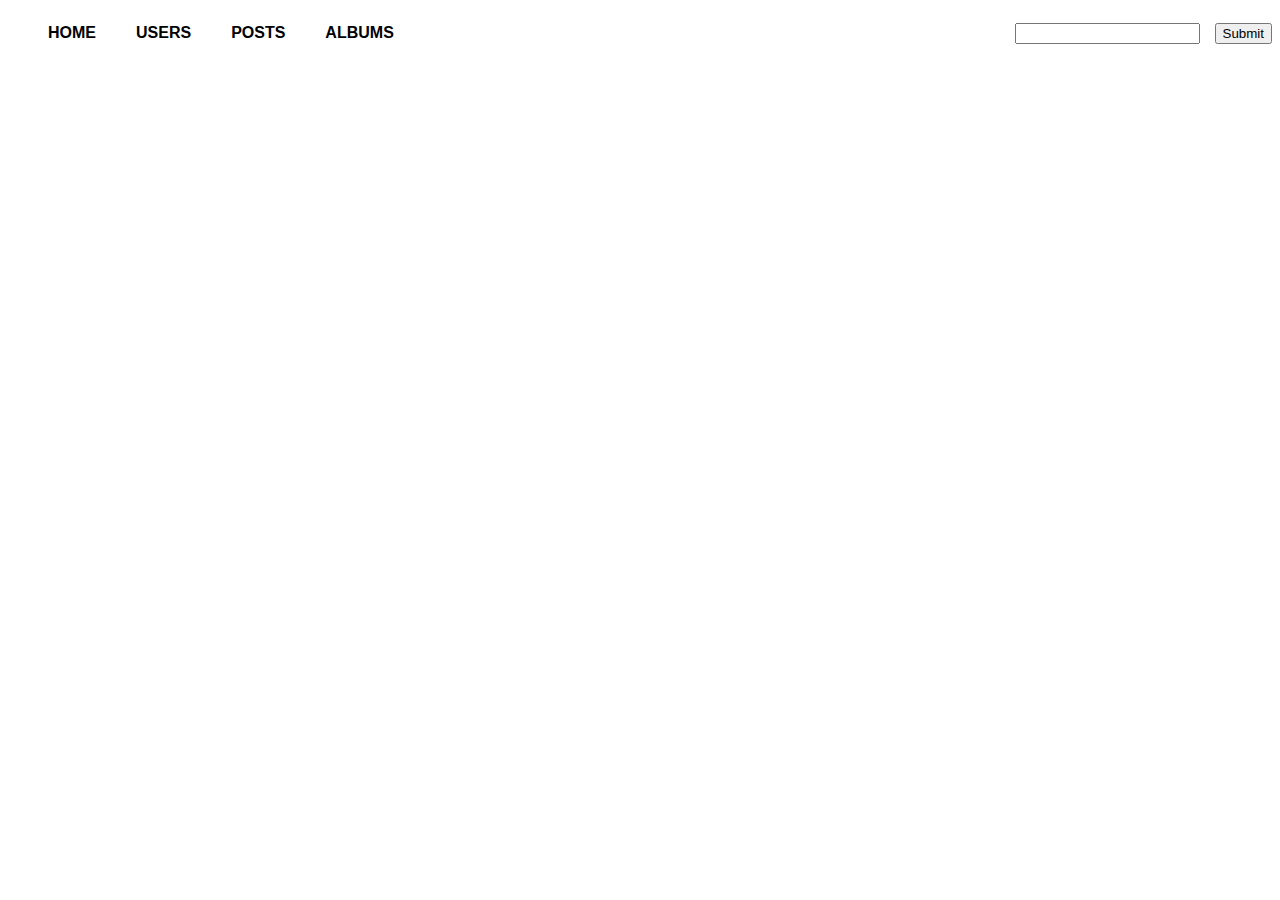
<file: index.html>
<!DOCTYPE html>
<html lang="en">
   <head>
      <meta charset="UTF-8" />
      <meta http-equiv="X-UA-Compatible" content="IE=edge" />
      <meta name="viewport" content="width=device-width, initial-scale=1.0" />
      <title>Document</title>
      <link rel="stylesheet" href="navigation.css">
   </head>
   <body>
      
      <script src="navigation.js"></script>
   </body>
</html>
</file>
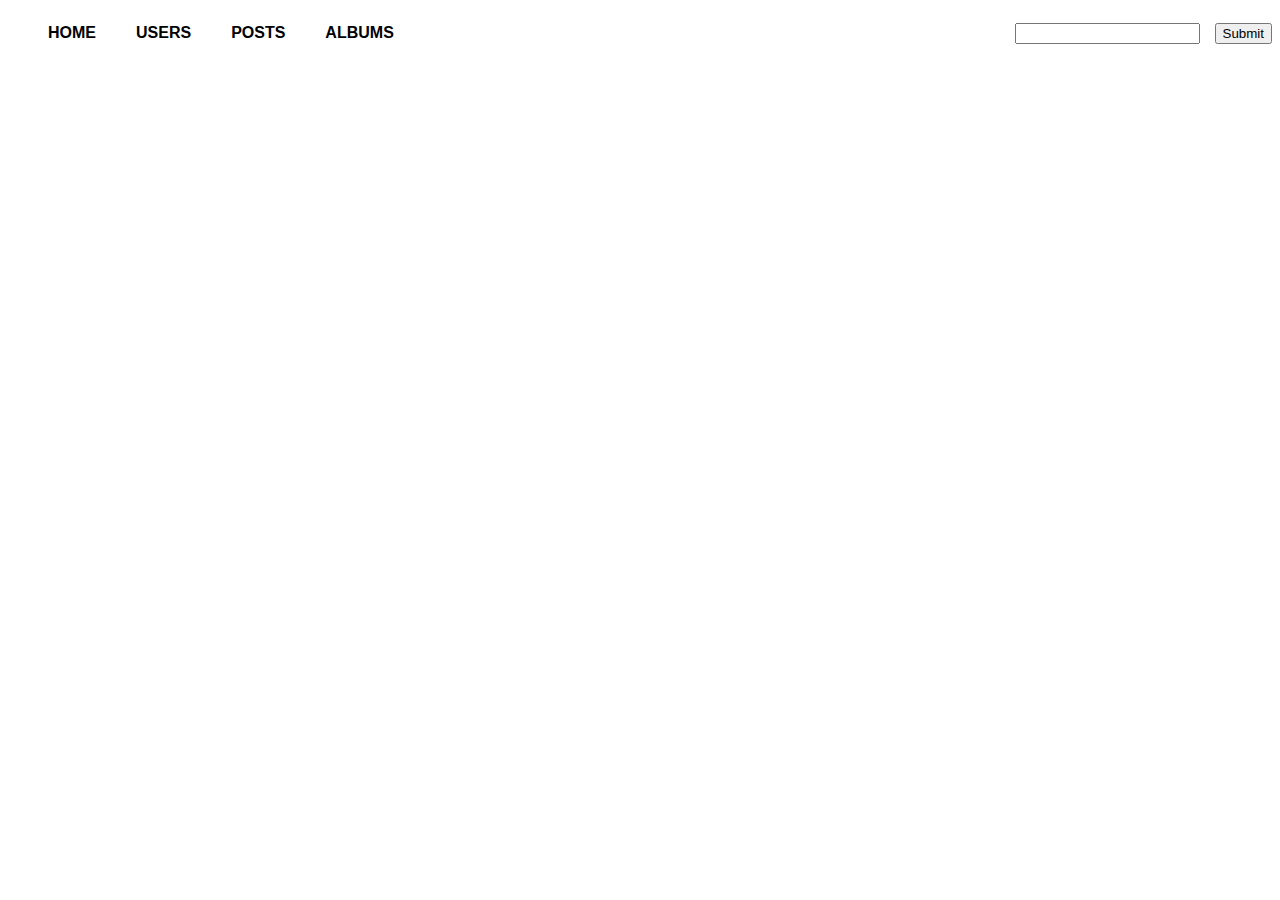
<file: album.html>
<!DOCTYPE html>
<html lang="en">
   <head>
      <meta charset="UTF-8" />
      <meta http-equiv="X-UA-Compatible" content="IE=edge" />
      <meta name="viewport" content="width=device-width, initial-scale=1.0" />
      <title>Document</title>
      <link rel="stylesheet" href="navigation.css">
      <link rel="stylesheet" href="album.css">
      <link rel="stylesheet" href="lightbox.css">
   </head>
   <body>

      <div id="user-albums"></div>

      <script type="module" src="album-script.js"></script>
      <script src="navigation.js"></script>
      <script src="lightbox-plus-jquery.js"></script>
   </body>
</html>
</file>
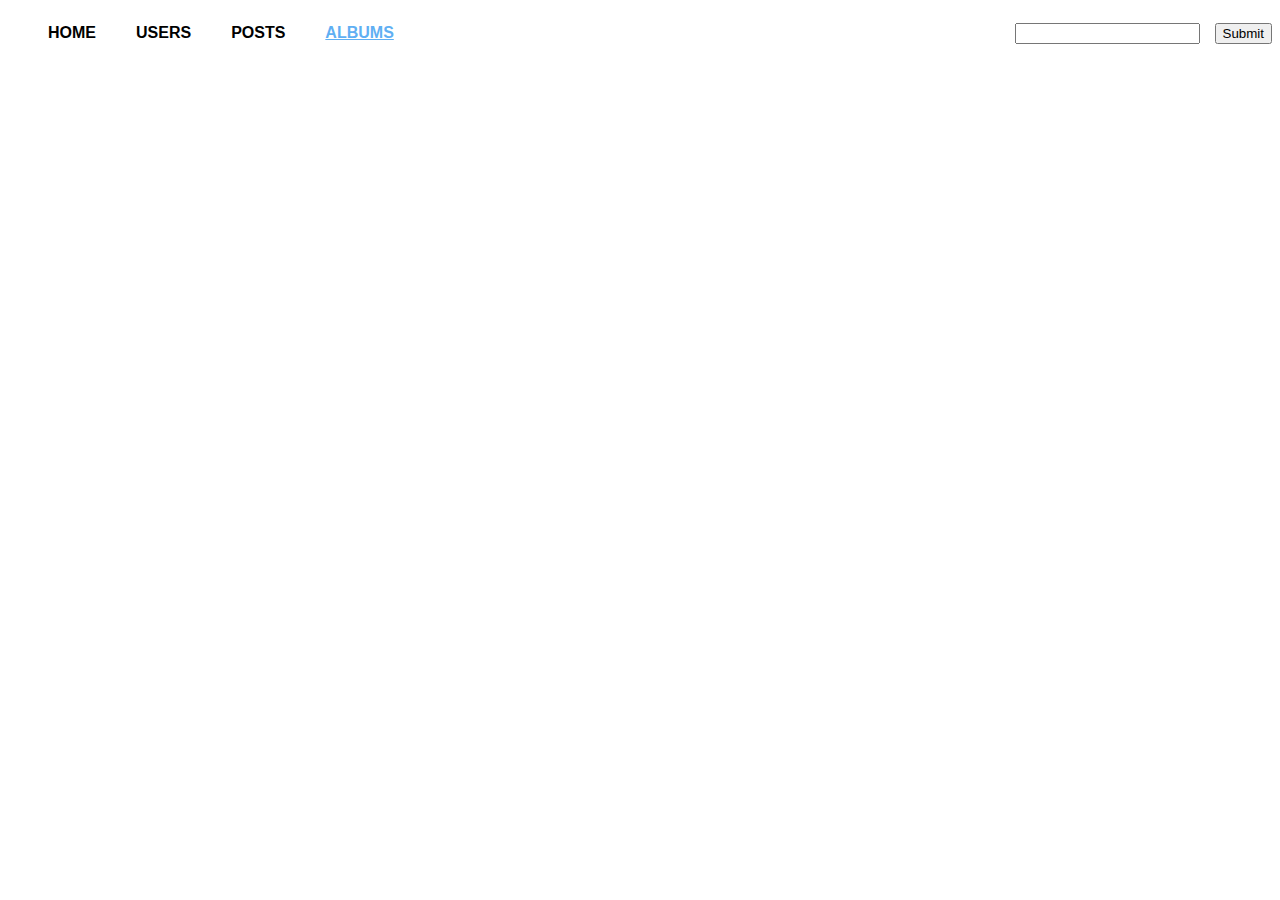
<file: albums.html>
<!DOCTYPE html>
<html lang="en">
   <head>
      <meta charset="UTF-8" />
      <meta http-equiv="X-UA-Compatible" content="IE=edge" />
      <meta name="viewport" content="width=device-width, initial-scale=1.0" />
      <title>Document</title>
      <link rel="stylesheet" href="albums.css">
      <link rel="stylesheet" href="navigation.css">
   </head>
   <body>

      <div id="albums"></div>
    
      <script type="module" src="albums-script.js"></script>
      <script src="navigation.js"></script>
   </body>
</html>
</file>
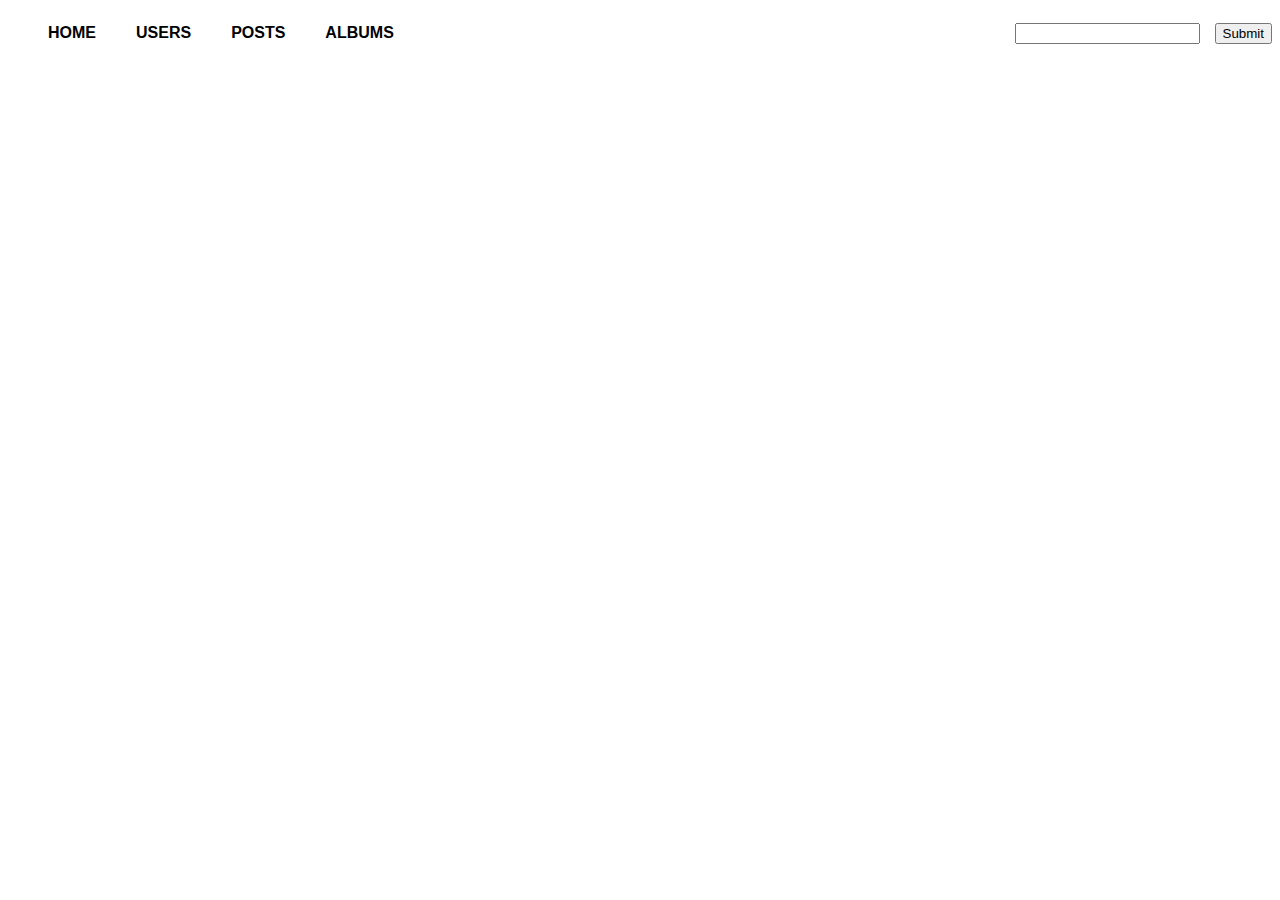
<file: post.html>
<!DOCTYPE html>
<html lang="en">
   <head>
      <meta charset="UTF-8" />
      <meta http-equiv="X-UA-Compatible" content="IE=edge" />
      <meta name="viewport" content="width=device-width, initial-scale=1.0" />
      <title>Document</title>
      <link rel="stylesheet" href="navigation.css">
   </head>
   <body>

      <div id="user-posts"></div>
    
      <script type="module" src="post-script.js"></script>
      <script src="navigation.js"></script>
   </body>
</html>
</file>
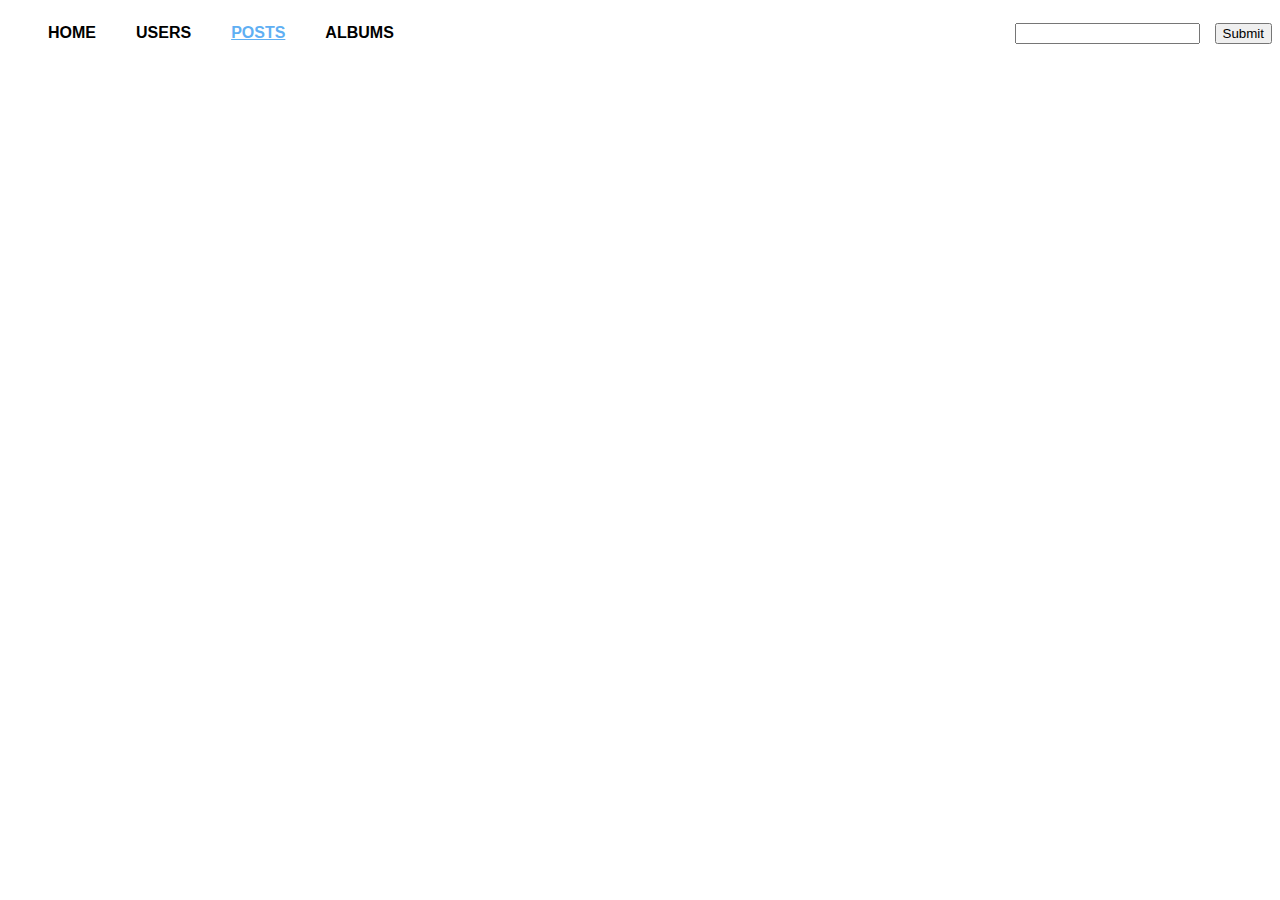
<file: posts.html>
<!DOCTYPE html>
<html lang="en">
   <head>
      <meta charset="UTF-8" />
      <meta http-equiv="X-UA-Compatible" content="IE=edge" />
      <meta name="viewport" content="width=device-width, initial-scale=1.0" />
      <title>Document</title>
      <link rel="stylesheet" href="posts.css">
      <link rel="stylesheet" href="navigation.css">
   </head>
   <body>

      <div id="posts"></div>

      <script type="module" src="posts-script.js"></script>
      <script src="navigation.js"></script>
   </body>  
</html>
</file>
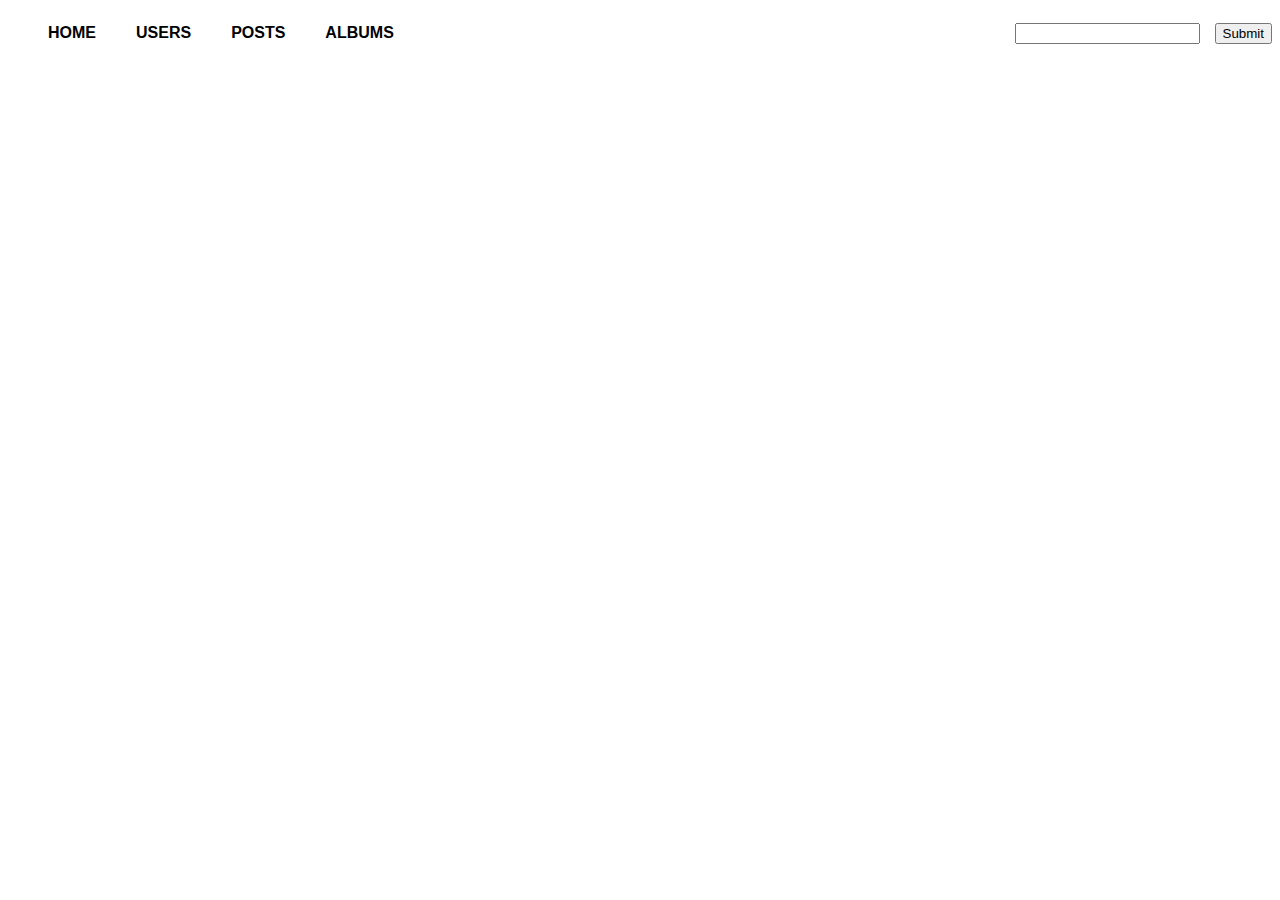
<file: search.html>
<!DOCTYPE html>
<html lang="en">
   <head>
      <meta charset="UTF-8" />
      <meta http-equiv="X-UA-Compatible" content="IE=edge" />
      <meta name="viewport" content="width=device-width, initial-scale=1.0" />
      <title>Document</title>
      <link rel="stylesheet" href="navigation.css" />
   </head>
   <body>
    
      <script src="navigation.js"></script>
   </body>
</html>
</file>
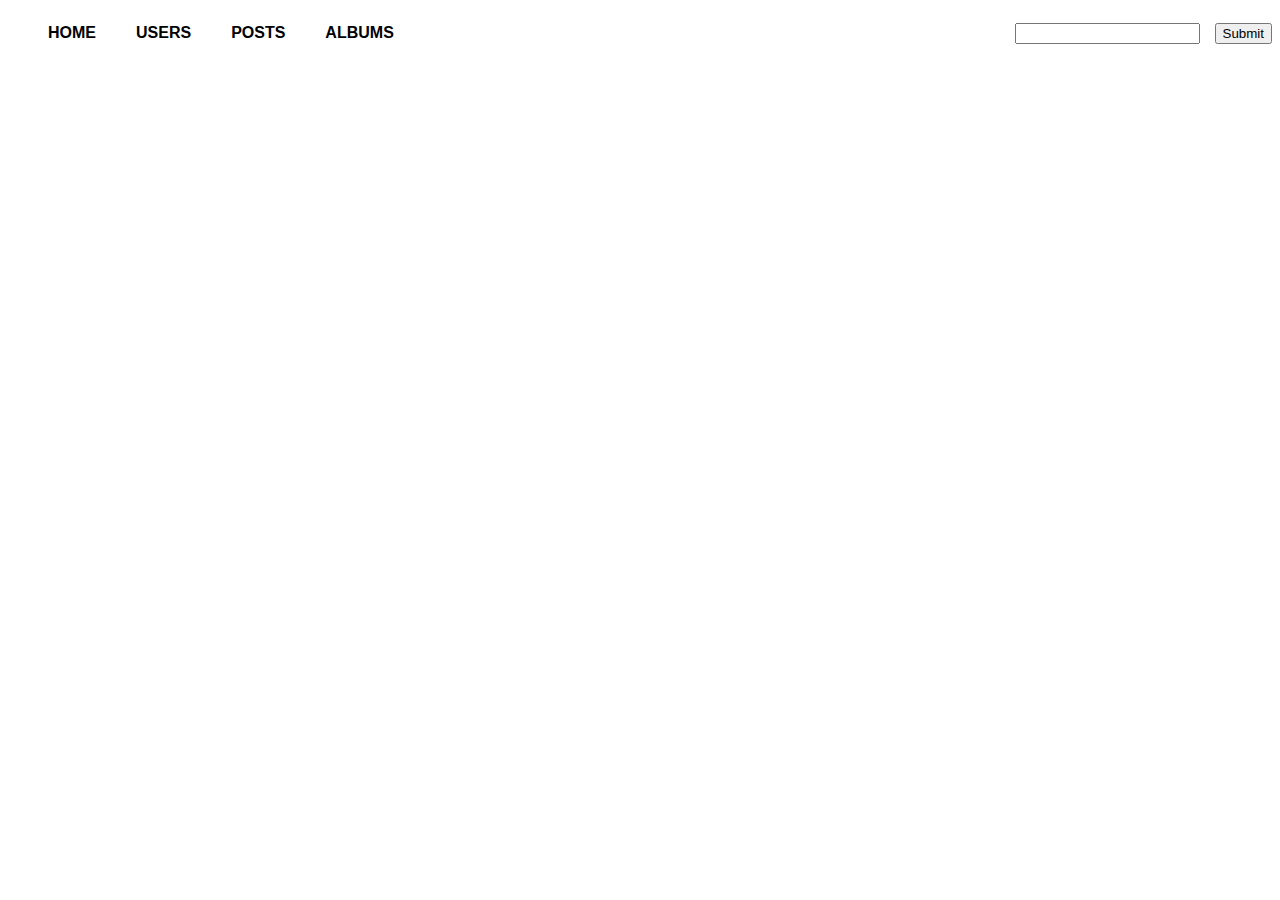
<file: user.html>
<!DOCTYPE html>
<html lang="en">
   <head>
      <meta charset="UTF-8" />
      <meta http-equiv="X-UA-Compatible" content="IE=edge" />
      <meta name="viewport" content="width=device-width, initial-scale=1.0" />
      <title>Document</title>
      <link rel="stylesheet" href="user.css">
      <link rel="stylesheet" href="navigation.css">
   </head>
   <body>

      <div id="user-info"></div>

      <script type="module" src="user-script.js"></script>
      <script src="navigation.js"></script>
   </body>
</html>
</file>
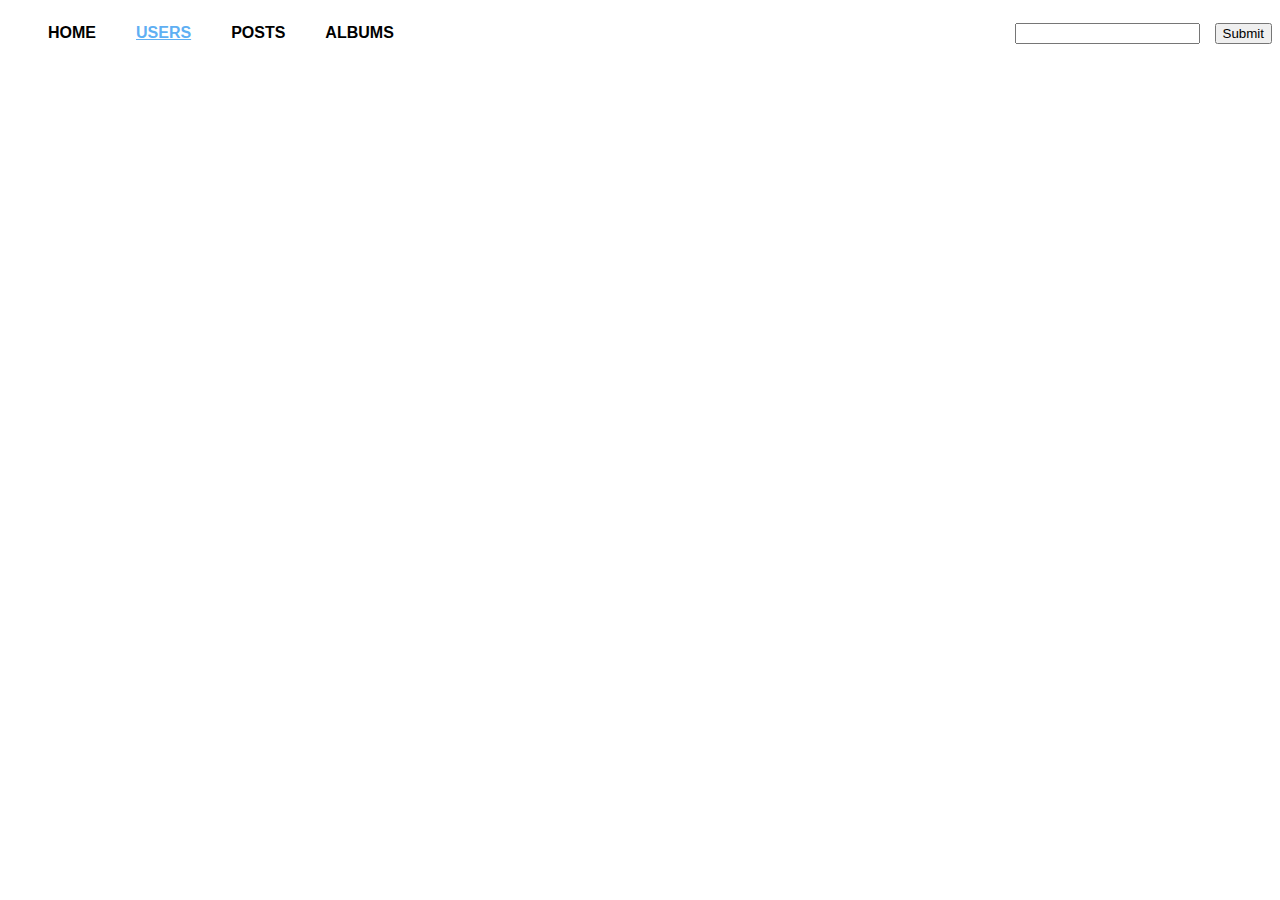
<file: users.html>
<!DOCTYPE html>
<html lang="en">
   <head>
      <meta charset="UTF-8" />
      <meta http-equiv="X-UA-Compatible" content="IE=edge" />
      <meta name="viewport" content="width=device-width, initial-scale=1.0" />
      <title>Document</title>
      <link rel="stylesheet" href="navigation.css">
   </head>
   <body>

      <div class="users">
         <ul id="user-names"></ul>
      </div>

      <script src="users-script.js"></script>
      <script src="navigation.js"></script>
   </body>
</html>
</file>
<file: navigation.css>
ul.window-elements {
   display: flex;
   flex-wrap: wrap;
   gap: 40px;
   list-style-type: none;
}

a.window-link {
   text-decoration: none;
   color: black;
   font-weight: 700;
   font-family: sans-serif;
}

a.active-link {
   color: #5faff3;
   text-decoration: underline;
}

nav.navigation-bar {
   display: flex;
   flex-wrap: wrap;
   justify-content: space-between;
}

form.search-form {
   display: flex;
   flex-wrap: wrap;
   align-items: center;
   gap: 15px;
}
</file>
<file: album.css>
.gallery {
   display: flex;
   flex-wrap: wrap;
   gap: 15px;
   margin: 50px 75px;
}

.gallery img {
   filter: grayscale(100%);
   transition: 1s;
}

.gallery img:hover {
   filter: grayscale(0);
   transform: scale(1.1);
}
</file>
<file: albums.css>
div#albums {
   display: flex;
   flex-wrap: wrap;
}

div#albums div {
   width: 50%;
}
</file>
<file: posts.css>
div#posts {
   display: flex;
   flex-wrap: wrap;
}

div#posts div {
   width: 50%;
   height: 50%;
}
</file>
<file: user.css>
.user-post-album {
   display: flex;
   flex-wrap: wrap;
}

.user-post-album div {
   width: 50%;
}
</file>
